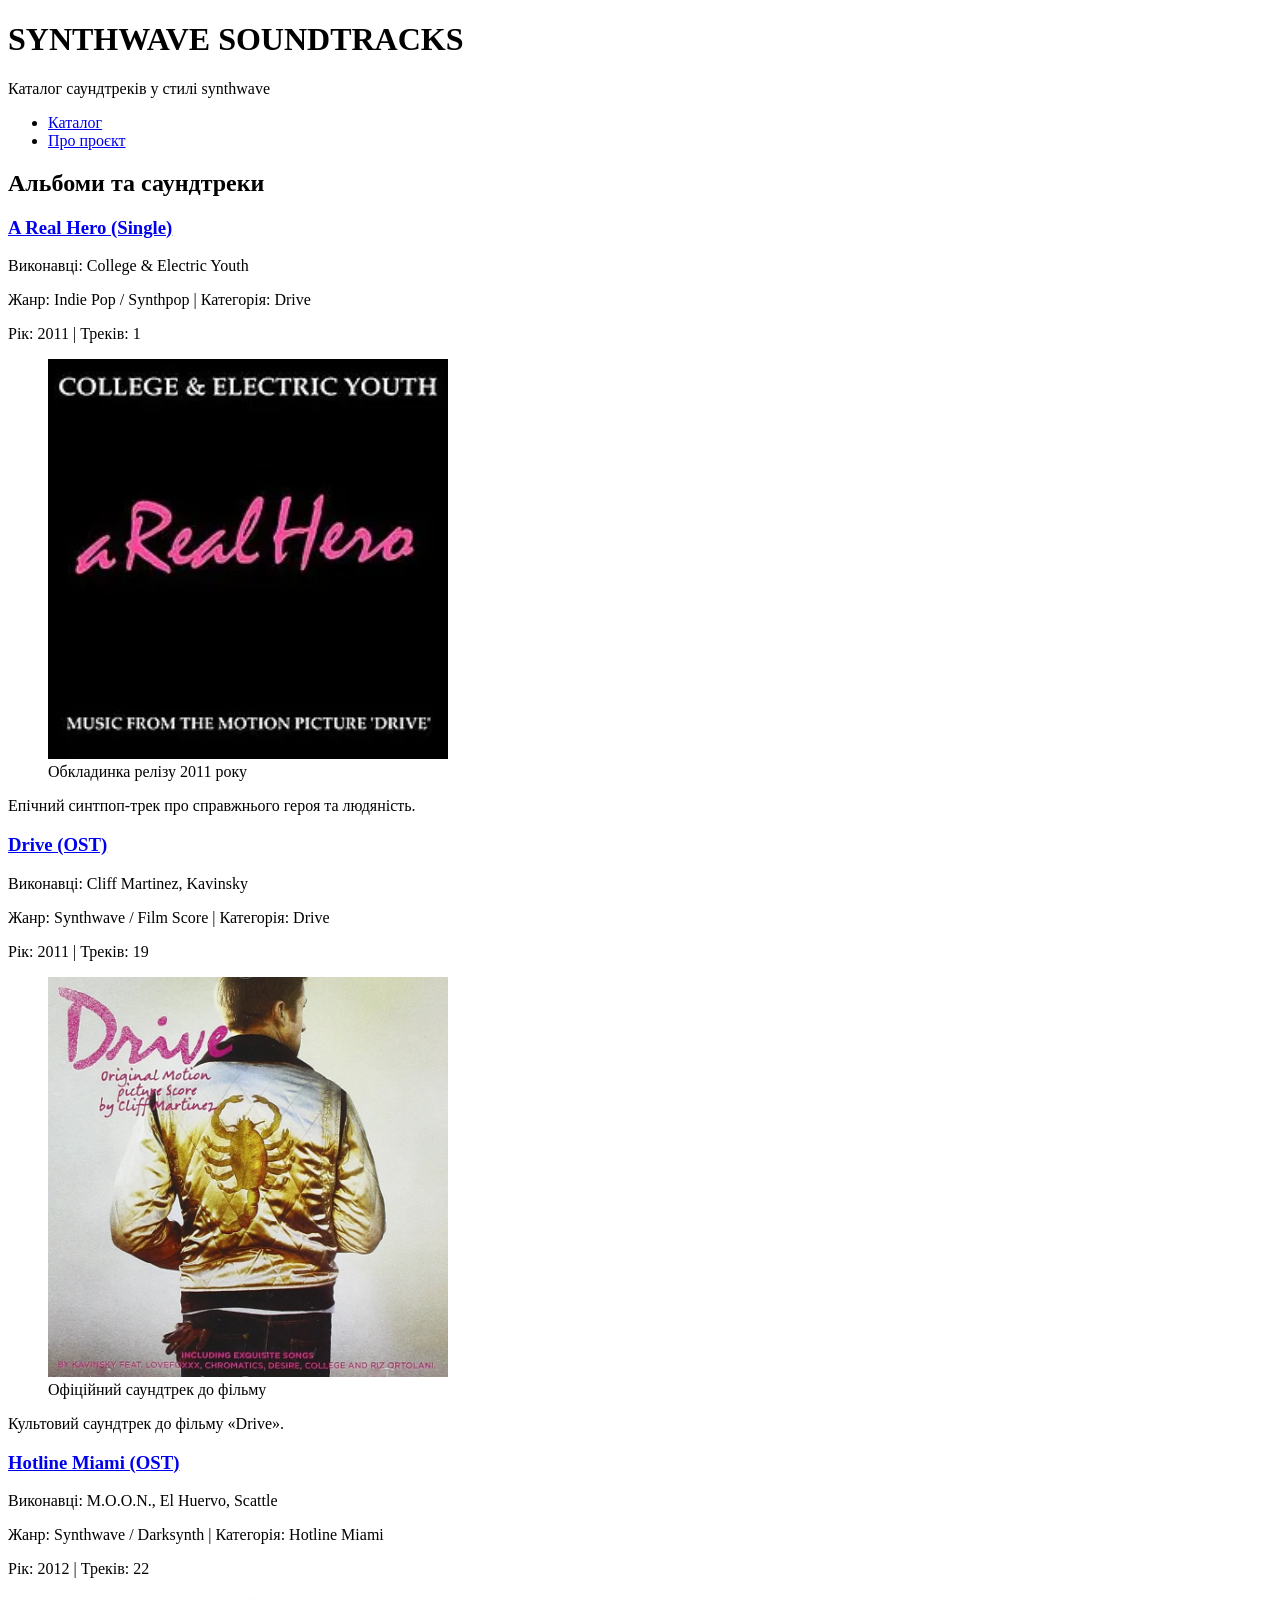
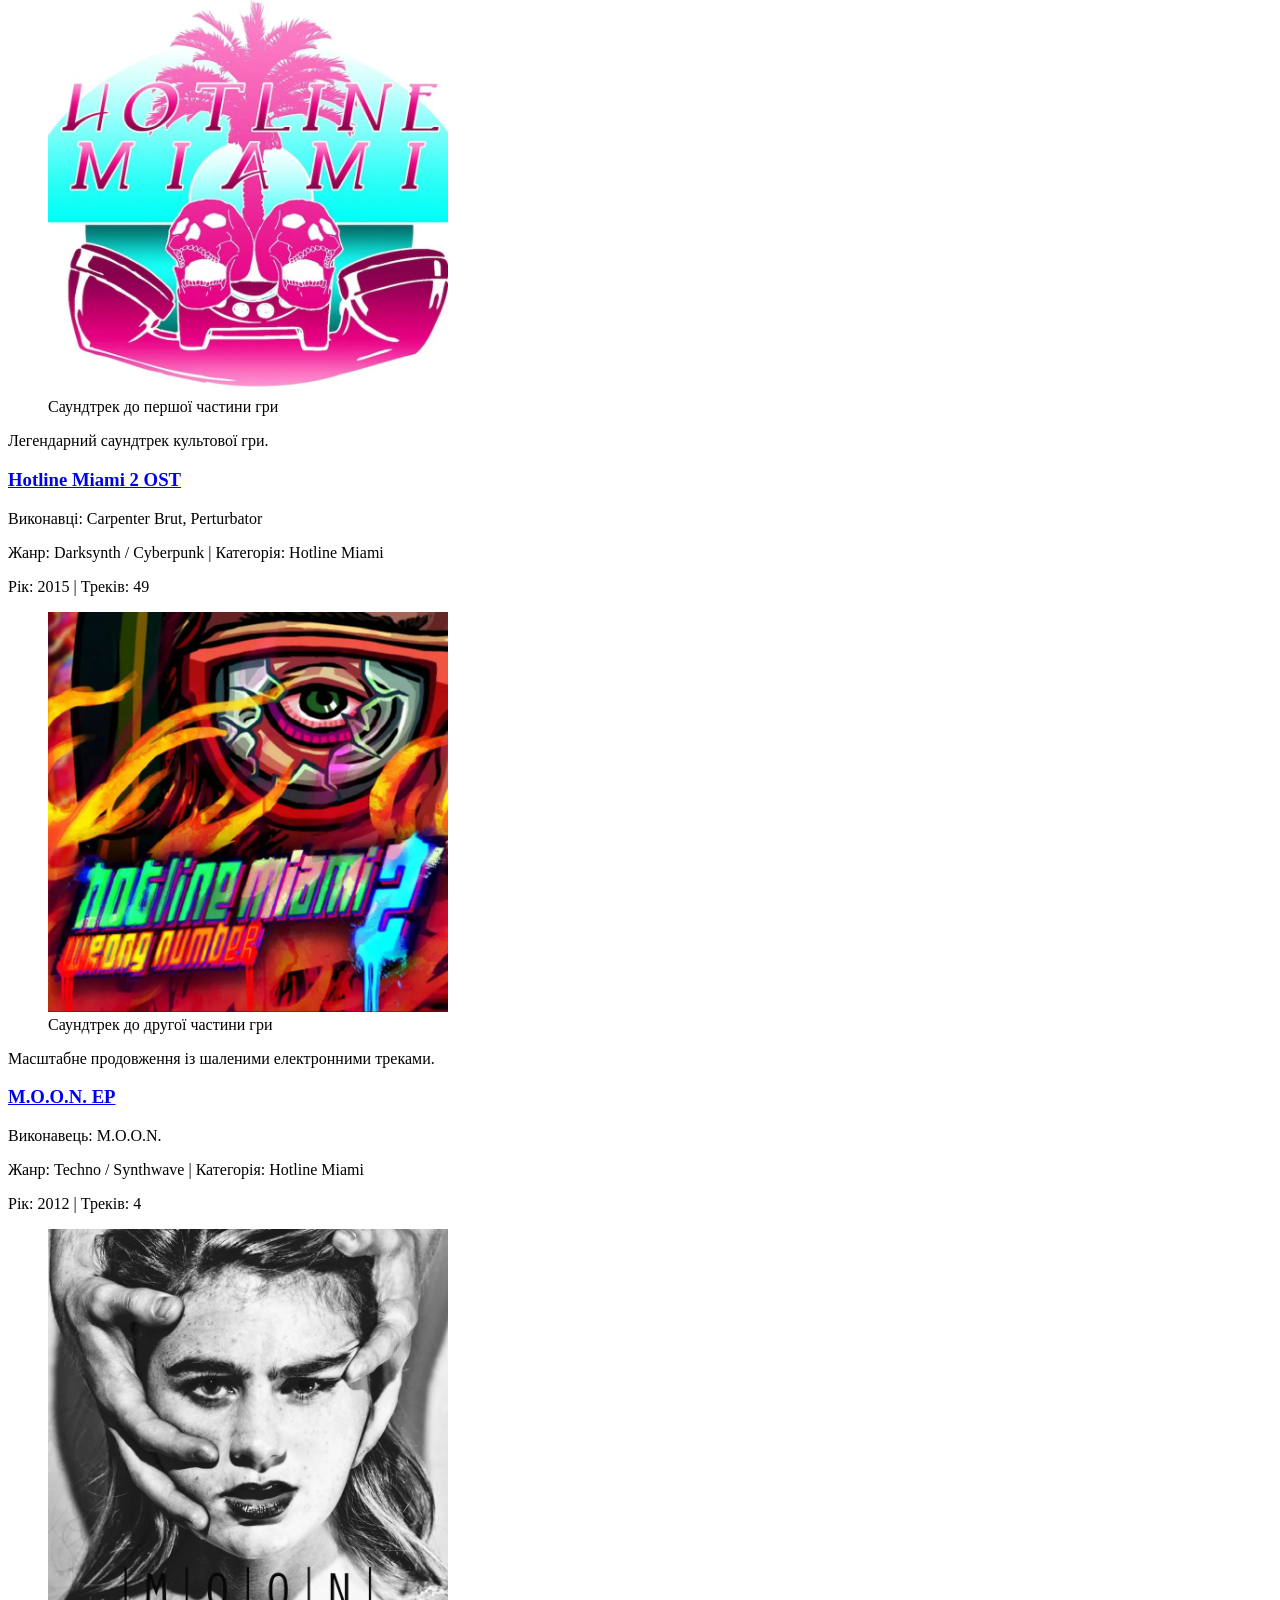
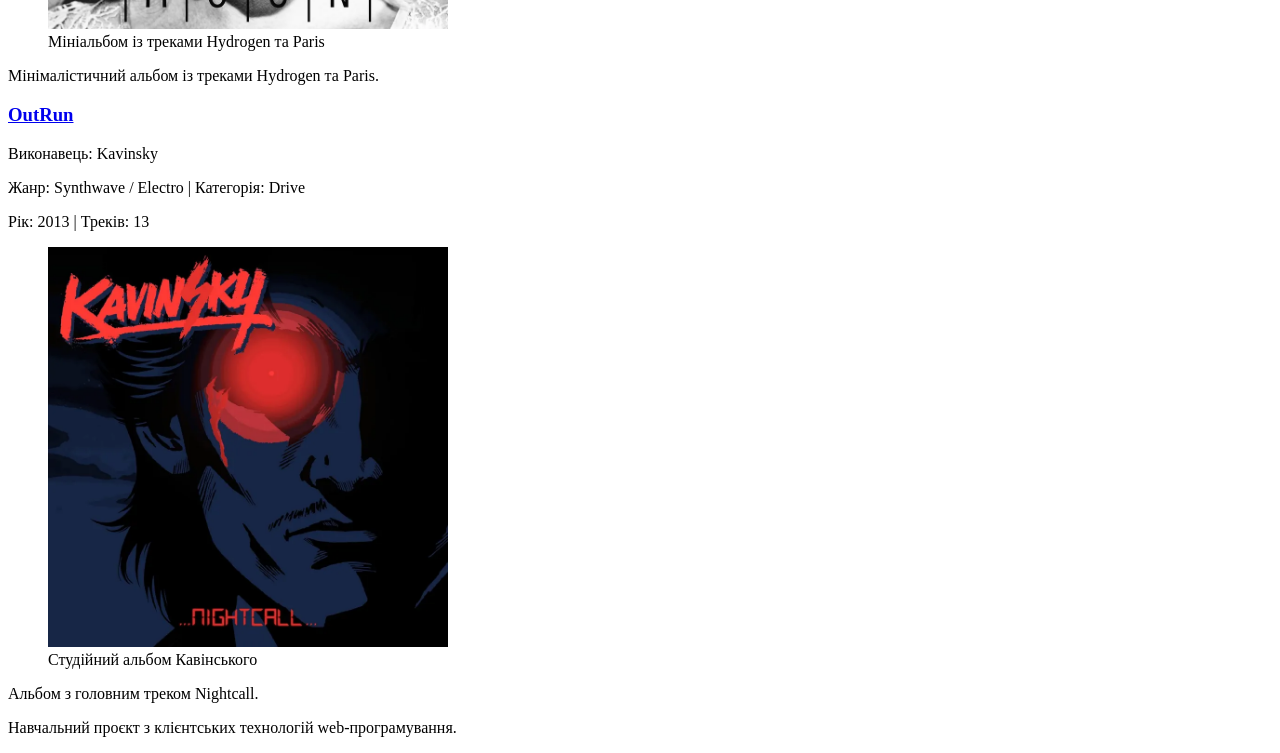
<file: index.html>
<!DOCTYPE html>
<html lang="uk">
<head>
    <meta charset="UTF-8">
    <meta name="viewport" content="width=device-width, initial-scale=1.0">
    <title>Каталог саундтреків – Synthwave Soundtracks</title>
    <meta name="description" content="Каталог синтвейв-альбомів і саундтреків до фільму Drive та гри Hotline Miami.">
    <link rel="icon" href="/icon3.jpg">
</head>
<body>

    <header>
        <h1>SYNTHWAVE SOUNDTRACKS</h1>
        <p>Каталог саундтреків у стилі synthwave</p>
        <nav aria-label="Основна навігація">
            <ul>
                <li><a href="index.html" aria-current="page">Каталог</a></li>
                <li><a href="about.html">Про проєкт</a></li>
            </ul>
        </nav>
    </header>

    <main>
        <section aria-labelledby="catalog-heading">
            <h2 id="catalog-heading">Альбоми та саундтреки</h2>

            <article>
                <h3><a href="details.html">A Real Hero (Single)</a></h3>
                <p>Виконавці: College &amp; Electric Youth</p>
                <p>Жанр: Indie Pop / Synthpop | Категорія: Drive</p>
                <p>Рік: <time datetime="2011">2011</time> | Треків: <data value="1">1</data></p>
                <figure>
                    <img src="images/hero.jpg" alt="Обкладинка синглу A Real Hero" width="400" height="400">
                    <figcaption>Обкладинка релізу 2011 року</figcaption>
                </figure>
                <p>Епічний синтпоп-трек про справжнього героя та людяність.</p>
            </article>

            <article>
                <h3><a href="details.html">Drive (OST)</a></h3>
                <p>Виконавці: Cliff Martinez, Kavinsky</p>
                <p>Жанр: Synthwave / Film Score | Категорія: Drive</p>
                <p>Рік: <time datetime="2011">2011</time> | Треків: <data value="19">19</data></p>
                <figure>
                    <img src="images/drive.jpg" alt="Обкладинка саундтреку Drive OST" width="400" height="400" loading="lazy">
                    <figcaption>Офіційний саундтрек до фільму</figcaption>
                </figure>
                <p>Культовий саундтрек до фільму «Drive».</p>
            </article>

            <article>
                <h3><a href="details.html">Hotline Miami (OST)</a></h3>
                <p>Виконавці: M.O.O.N., El Huervo, Scattle</p>
                <p>Жанр: Synthwave / Darksynth | Категорія: Hotline Miami</p>
                <p>Рік: <time datetime="2012">2012</time> | Треків: <data value="22">22</data></p>
                <figure>
                    <img src="images/hm_ost.jpg" alt="Обкладинка саундтреку Hotline Miami OST" width="400" height="400" loading="lazy">
                    <figcaption>Саундтрек до першої частини гри</figcaption>
                </figure>
                <p>Легендарний саундтрек культової гри.</p>
            </article>

            <article>
                <h3><a href="details.html">Hotline Miami 2 OST</a></h3>
                <p>Виконавці: Carpenter Brut, Perturbator</p>
                <p>Жанр: Darksynth / Cyberpunk | Категорія: Hotline Miami</p>
                <p>Рік: <time datetime="2015">2015</time> | Треків: <data value="49">49</data></p>
                <figure>
                    <img src="images/hm2_ost.jpg" alt="Обкладинка саундтреку Hotline Miami 2 OST" width="400" height="400" loading="lazy">
                    <figcaption>Саундтрек до другої частини гри</figcaption>
                </figure>
                <p>Масштабне продовження із шаленими електронними треками.</p>
            </article>

            <article>
                <h3><a href="details.html">M.O.O.N. EP</a></h3>
                <p>Виконавець: M.O.O.N.</p>
                <p>Жанр: Techno / Synthwave | Категорія: Hotline Miami</p>
                <p>Рік: <time datetime="2012">2012</time> | Треків: <data value="4">4</data></p>
                <figure>
                    <img src="images/moon.jpg" alt="Обкладинка мініальбому M.O.O.N. EP" width="400" height="400" loading="lazy">
                    <figcaption>Мініальбом із треками Hydrogen та Paris</figcaption>
                </figure>
                <p>Мінімалістичний альбом із треками Hydrogen та Paris.</p>
            </article>

            <article>
                <h3><a href="details.html">OutRun</a></h3>
                <p>Виконавець: Kavinsky</p>
                <p>Жанр: Synthwave / Electro | Категорія: Drive</p>
                <p>Рік: <time datetime="2013">2013</time> | Треків: <data value="13">13</data></p>
                <figure>
                    <img src="images/nightcall.jpg" alt="Обкладинка альбому OutRun" width="400" height="400" loading="lazy">
                    <figcaption>Студійний альбом Кавінського</figcaption>
                </figure>
                <p>Альбом з головним треком Nightcall.</p>
            </article>
        </section>
    </main>

    <footer>
        <p>Навчальний проєкт з клієнтських технологій web-програмування.</p>
    </footer>

</body>
</html>
</file>
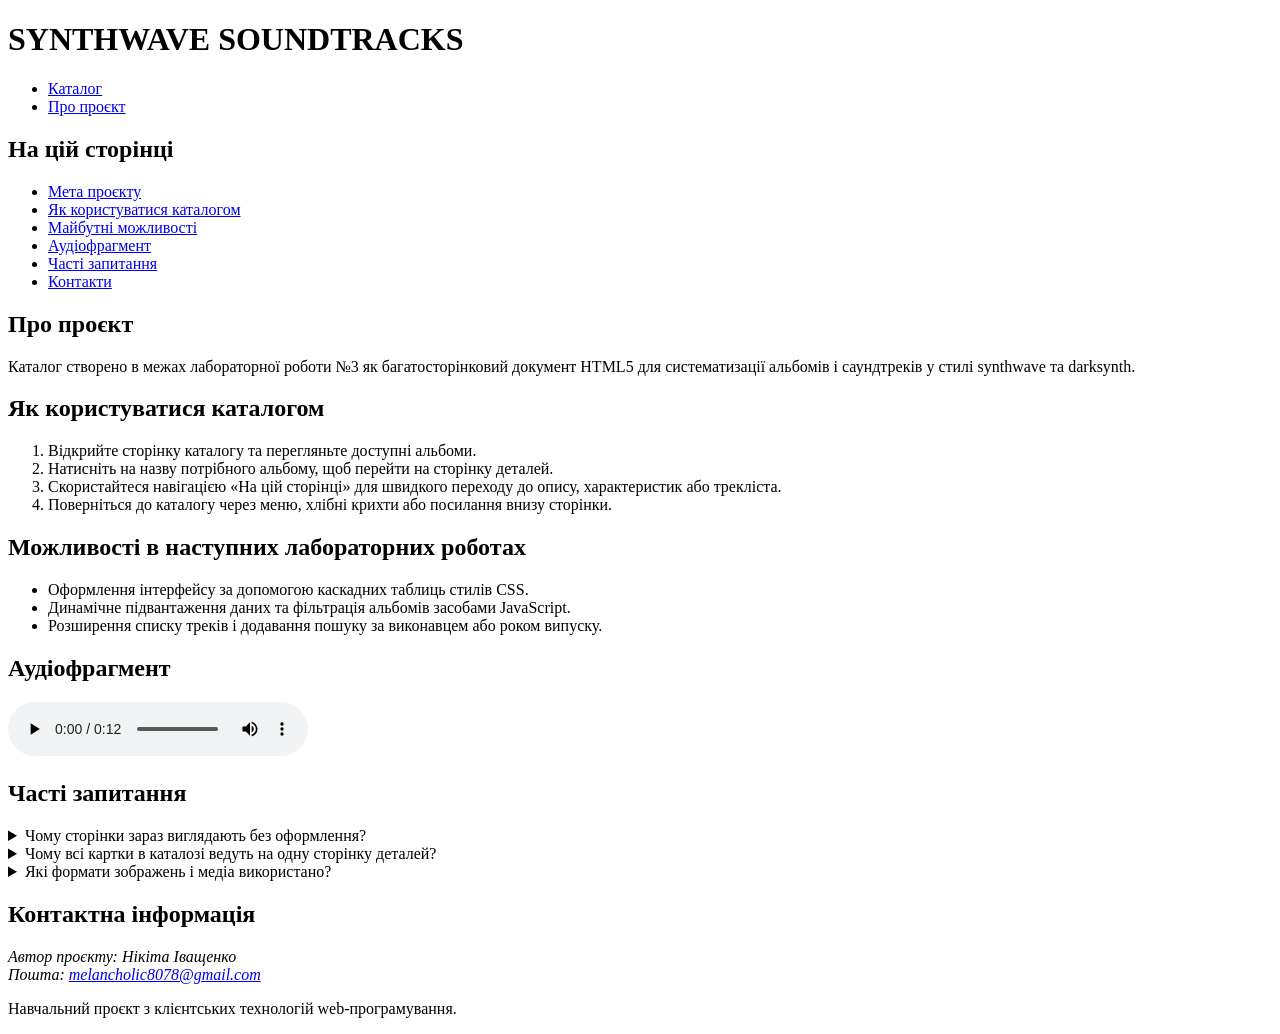
<file: about.html>
<!DOCTYPE html>
<html lang="uk">
<head>
    <meta charset="UTF-8">
    <meta name="viewport" content="width=device-width, initial-scale=1.0">
    <title>Про проєкт – Synthwave Soundtracks</title>
    <meta name="description" content="Інформація про призначення каталогу, інструкцію користування, аудіофрагмент та відповіді на часті запитання.">
    <link rel="icon" href="/icon3.jpg">
</head>
<body>

    <header>
        <h1>SYNTHWAVE SOUNDTRACKS</h1>
        <nav aria-label="Основна навігація">
            <ul>
                <li><a href="index.html">Каталог</a></li>
                <li><a href="about.html" aria-current="page">Про проєкт</a></li>
            </ul>
        </nav>
    </header>

    <main>
        <nav aria-label="На цій сторінці">
            <h2>На цій сторінці</h2>
            <ul>
                <li><a href="#purpose">Мета проєкту</a></li>
                <li><a href="#how-to-use">Як користуватися каталогом</a></li>
                <li><a href="#future-features">Майбутні можливості</a></li>
                <li><a href="#audio-sample">Аудіофрагмент</a></li>
                <li><a href="#faq">Часті запитання</a></li>
                <li><a href="#contacts">Контакти</a></li>
            </ul>
        </nav>

        <section id="purpose">
            <h2>Про проєкт</h2>
            <p>Каталог створено в межах лабораторної роботи №3 як багатосторінковий документ HTML5 для систематизації альбомів і саундтреків у стилі synthwave та darksynth.</p>
        </section>

        <section id="how-to-use">
            <h2>Як користуватися каталогом</h2>
            <ol>
                <li>Відкрийте сторінку каталогу та перегляньте доступні альбоми.</li>
                <li>Натисніть на назву потрібного альбому, щоб перейти на сторінку деталей.</li>
                <li>Скористайтеся навігацією «На цій сторінці» для швидкого переходу до опису, характеристик або трекліста.</li>
                <li>Поверніться до каталогу через меню, хлібні крихти або посилання внизу сторінки.</li>
            </ol>
        </section>

        <section id="future-features">
            <h2>Можливості в наступних лабораторних роботах</h2>
            <ul>
                <li>Оформлення інтерфейсу за допомогою каскадних таблиць стилів CSS.</li>
                <li>Динамічне підвантаження даних та фільтрація альбомів засобами JavaScript.</li>
                <li>Розширення списку треків і додавання пошуку за виконавцем або роком випуску.</li>
            </ul>
        </section>

        <section id="audio-sample">
            <h2>Аудіофрагмент</h2>
            <audio controls preload="metadata">
                <source src="media/sample-track.ogg" type="audio/ogg">
                <source src="media/sample-track.mp3" type="audio/mpeg">
                <p>Ваш браузер не підтримує вбудоване відтворення аудіо. <a href="media/sample-track.mp3">Завантажте аудіофайл</a>.</p>
            </audio>
        </section>

        <section id="faq">
            <h2>Часті запитання</h2>

            <details name="faq-group">
                <summary>Чому сторінки зараз виглядають без оформлення?</summary>
                <p>За умовами лабораторної роботи розмітка HTML5 перевіряється без підключення CSS, щоб оцінити її логічну структуру та доступність.</p>
            </details>

            <details name="faq-group">
                <summary>Чому всі картки в каталозі ведуть на одну сторінку деталей?</summary>
                <p>На цьому етапі створюється шаблон сторінки деталей, а динамічне наповнення під кожен елемент буде реалізовано пізніше за допомогою JavaScript.</p>
            </details>

            <details name="faq-group">
                <summary>Які формати зображень і медіа використано?</summary>
                <p>Для зображень у картці деталей передбачено альтернативні формати разом із базовим файлом, а для аудіо — кілька форматів джерела з резервним посиланням.</p>
            </details>
        </section>

        <section id="contacts">
            <h2>Контактна інформація</h2>
            <address>
                Автор проєкту: Нікіта Іващенко<br>
                Пошта: <a href="melancholic8078@gmail.com">melancholic8078@gmail.com</a>
            </address>
        </section>
    </main>

    <footer>
        <p>Навчальний проєкт з клієнтських технологій web-програмування.</p>
    </footer>

</body>
</html>
</file>
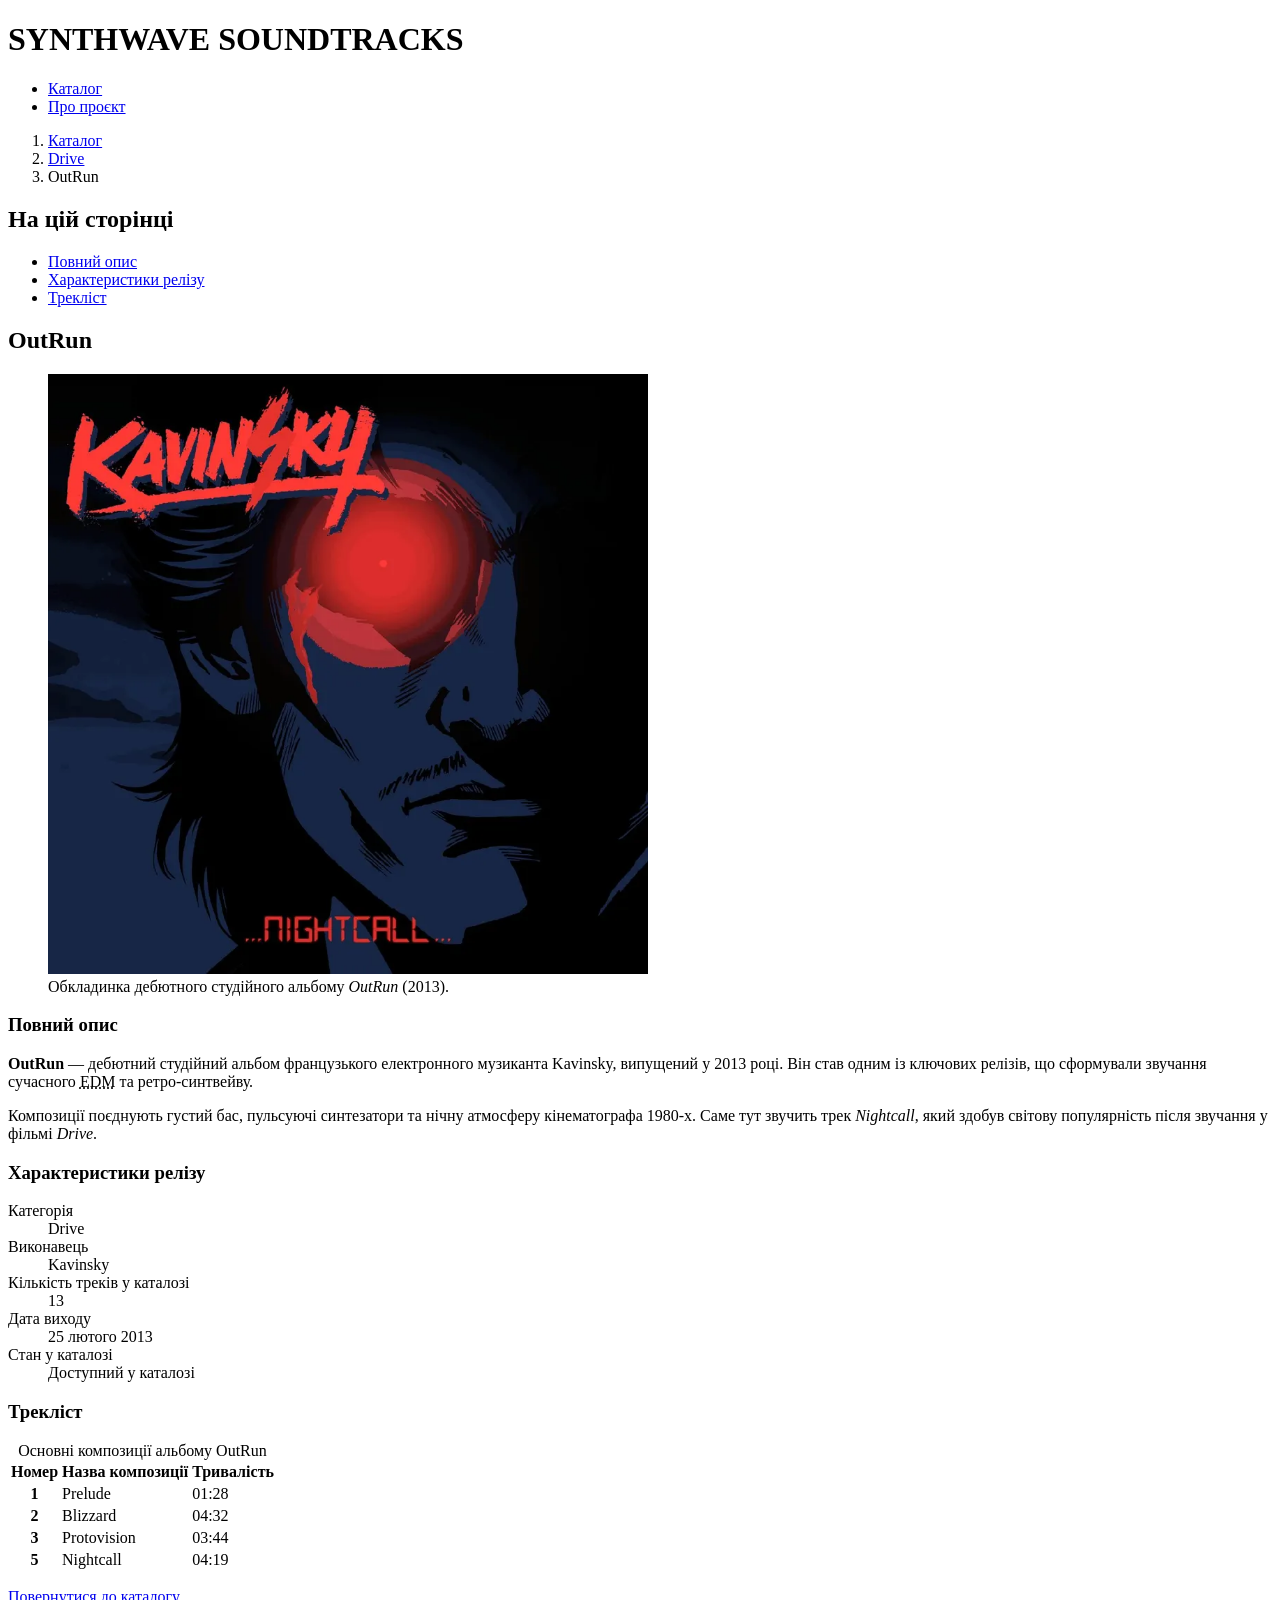
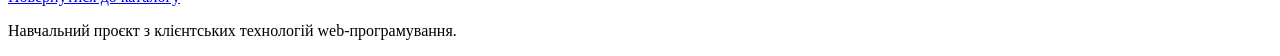
<file: details.html>
<!DOCTYPE html>
<html lang="uk">
<head>
    <meta charset="UTF-8">
    <meta name="viewport" content="width=device-width, initial-scale=1.0">
    <title>OutRun – Synthwave Soundtracks</title>
    <meta name="description" content="Детальна інформація про альбом OutRun виконавця Kavinsky: опис, характеристики та трекліст.">
   <link rel="icon" href="/icon3.jpg">
</head>
<body>

    <header>
        <h1>SYNTHWAVE SOUNDTRACKS</h1>
        <nav aria-label="Основна навігація">
            <ul>
                <li><a href="index.html">Каталог</a></li>
                <li><a href="about.html">Про проєкт</a></li>
            </ul>
        </nav>
    </header>

    <main>
        <nav aria-label="Хлібні крихти">
            <ol>
                <li><a href="index.html">Каталог</a></li>
                <li><a href="index.html#catalog-heading">Drive</a></li>
                <li aria-current="page">OutRun</li>
            </ol>
        </nav>

        <nav aria-label="На цій сторінці">
            <h2>На цій сторінці</h2>
            <ul>
                <li><a href="#description">Повний опис</a></li>
                <li><a href="#specs">Характеристики релізу</a></li>
                <li><a href="#tracklist">Трекліст</a></li>
            </ul>
        </nav>

        <article>
            <h2>OutRun</h2>

            <figure>
                <picture>
                    <source type="image/webp" srcset="images/nightcall.webp">
                    <img src="images/nightcall.jpg" alt="Обкладинка альбому OutRun у темних нічних тонах" width="600" height="600" fetchpriority="high">
                </picture>
                <figcaption>Обкладинка дебютного студійного альбому <cite>OutRun</cite> (2013).</figcaption>
            </figure>

            <section id="description">
                <h3>Повний опис</h3>
                <p><strong>OutRun</strong> — дебютний студійний альбом французького електронного музиканта Kavinsky, випущений у 2013 році. Він став одним із ключових релізів, що сформували звучання сучасного <abbr title="Electronic Dance Music">EDM</abbr> та ретро-синтвейву.</p>
                <p>Композиції поєднують густий бас, пульсуючі синтезатори та нічну атмосферу кінематографа 1980-х. Саме тут звучить трек <em>Nightcall</em>, який здобув світову популярність після звучання у фільмі <cite>Drive</cite>.</p>
            </section>

            <section id="specs">
                <h3>Характеристики релізу</h3>
                <dl>
                    <div>
                        <dt>Категорія</dt>
                        <dd>Drive</dd>
                    </div>
                    <div>
                        <dt>Виконавець</dt>
                        <dd>Kavinsky</dd>
                    </div>
                    <div>
                        <dt>Кількість треків у каталозі</dt>
                        <dd><data value="13">13</data></dd>
                    </div>
                    <div>
                        <dt>Дата виходу</dt>
                        <dd><time datetime="2013-02-25">25 лютого 2013</time></dd>
                    </div>
                    <div>
                        <dt>Стан у каталозі</dt>
                        <dd>Доступний у каталозі</dd>
                    </div>
                </dl>
            </section>

            <section id="tracklist">
                <h3>Трекліст</h3>
                <table>
                    <caption>Основні композиції альбому OutRun</caption>
                    <thead>
                        <tr>
                            <th scope="col">Номер</th>
                            <th scope="col">Назва композиції</th>
                            <th scope="col">Тривалість</th>
                        </tr>
                    </thead>
                    <tbody>
                        <tr>
                            <th scope="row">1</th>
                            <td>Prelude</td>
                            <td><time datetime="00:01:28">01:28</time></td>
                        </tr>
                        <tr>
                            <th scope="row">2</th>
                            <td>Blizzard</td>
                            <td><time datetime="00:04:32">04:32</time></td>
                        </tr>
                        <tr>
                            <th scope="row">3</th>
                            <td>Protovision</td>
                            <td><time datetime="00:03:44">03:44</time></td>
                        </tr>
                        <tr>
                            <th scope="row">5</th>
                            <td>Nightcall</td>
                            <td><time datetime="00:04:19">04:19</time></td>
                        </tr>
                    </tbody>
                </table>
            </section>

            <p><a href="index.html">Повернутися до каталогу</a></p>
        </article>
    </main>

    <footer>
        <p>Навчальний проєкт з клієнтських технологій web-програмування.</p>
    </footer>

</body>
</html>
</file>
